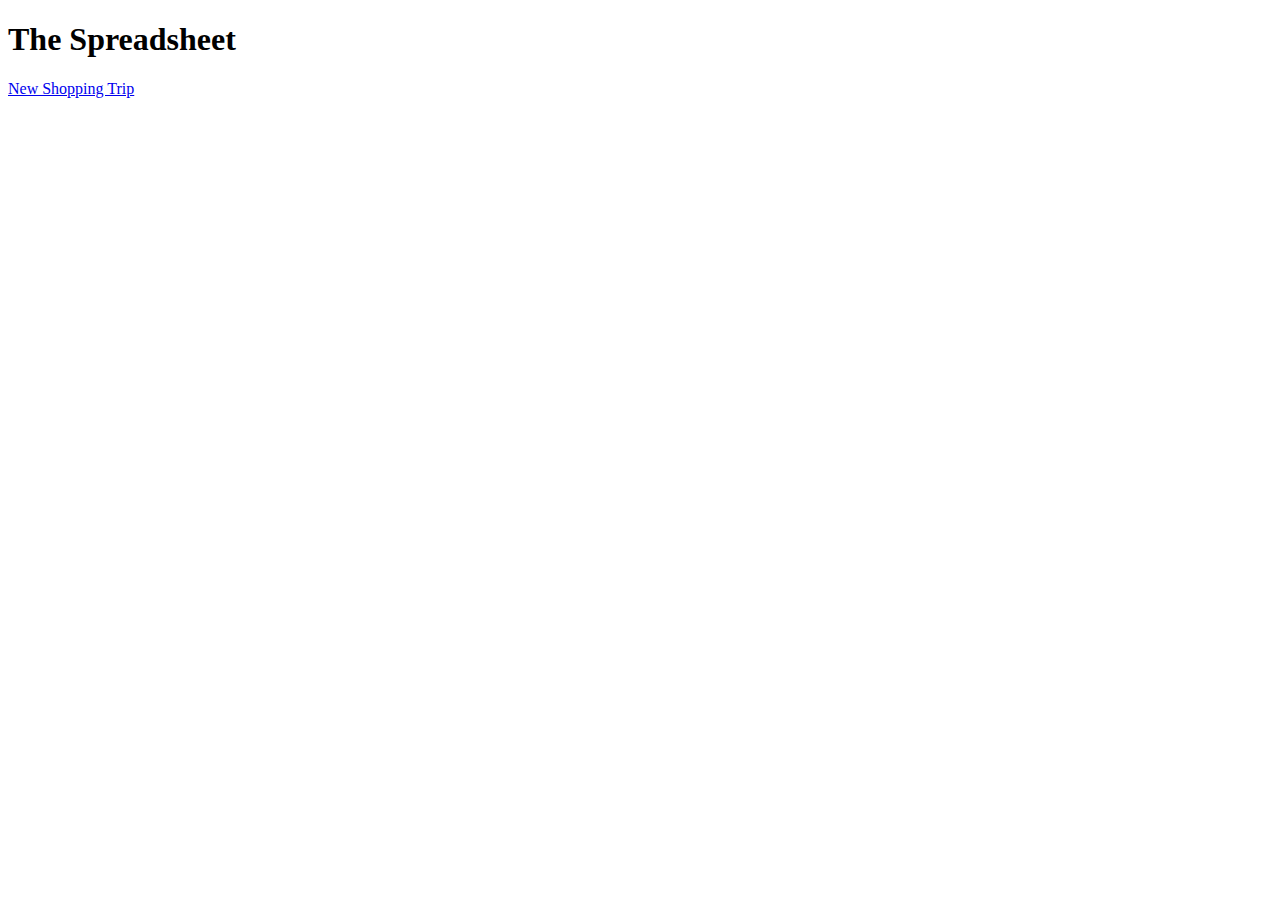
<file: index.html>
<!DOCTYPE html>
<html>
    <head>
        <title>The Spreadsheet</title>
    </head>

    <body>
        <h1>The Spreadsheet</h1>
        <a href="new-shopping-trip.html">New Shopping Trip</a>
    </body>

    <script src="script.js"></script>
</html>
</file>
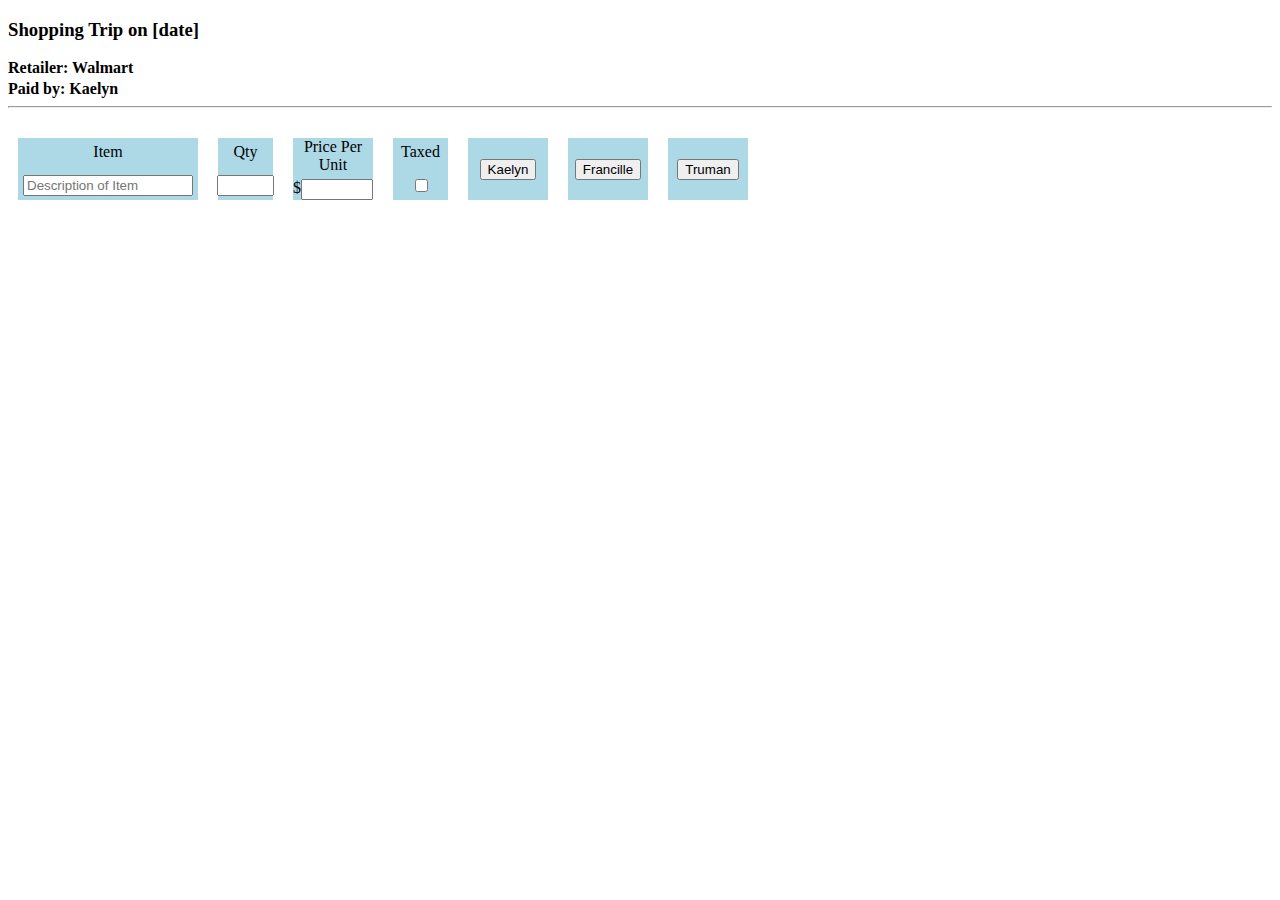
<file: new-debt-item.html>
<!DOCTYPE html>
<html>
    <head>
        <title>Debt List</title>
        <link rel="stylesheet" href="new-debt-item.css">
    </head>

    <body>
        <h3>Shopping Trip on [date]</h3>
        <h4>Retailer: Walmart</h4>
        <h4>Paid by: Kaelyn</h4>
        <hr>
        <div class="container">
            <div class="attr"> 
                <p class="attr-name">Item</p>
                <input type="text" placeholder="Description of Item" class="attr-box">
            </div>

            <div class="attr"> 
                <p class="attr-name">Qty</p>
                <input type="number" class="attr-box">
            </div>

            <div class="attr"> 
                <p class="attr-name">Price Per Unit</p>
                <div class="curr-box">
                    <p>$ </p>
                    <input type="text" class="attr-box">
                </div>
            </div>

            <div class="attr"> 
                <p class="attr-name">Taxed</p>
                <input type="checkbox">
            </div>

            <div class="attr"> 
                <button>Kaelyn</button>
                <input type="text" class="portion-text">
            </div>

            <div class="attr"> 
                <button>Francille</button>
                <input type="text" class="portion-text">
            </div>

            <div class="attr"> 
                <button>Truman</button>
                <input type="text" class="portion-text">
            </div>


        </div>
    </body>

    <script>

    </script>
</html>
</file>
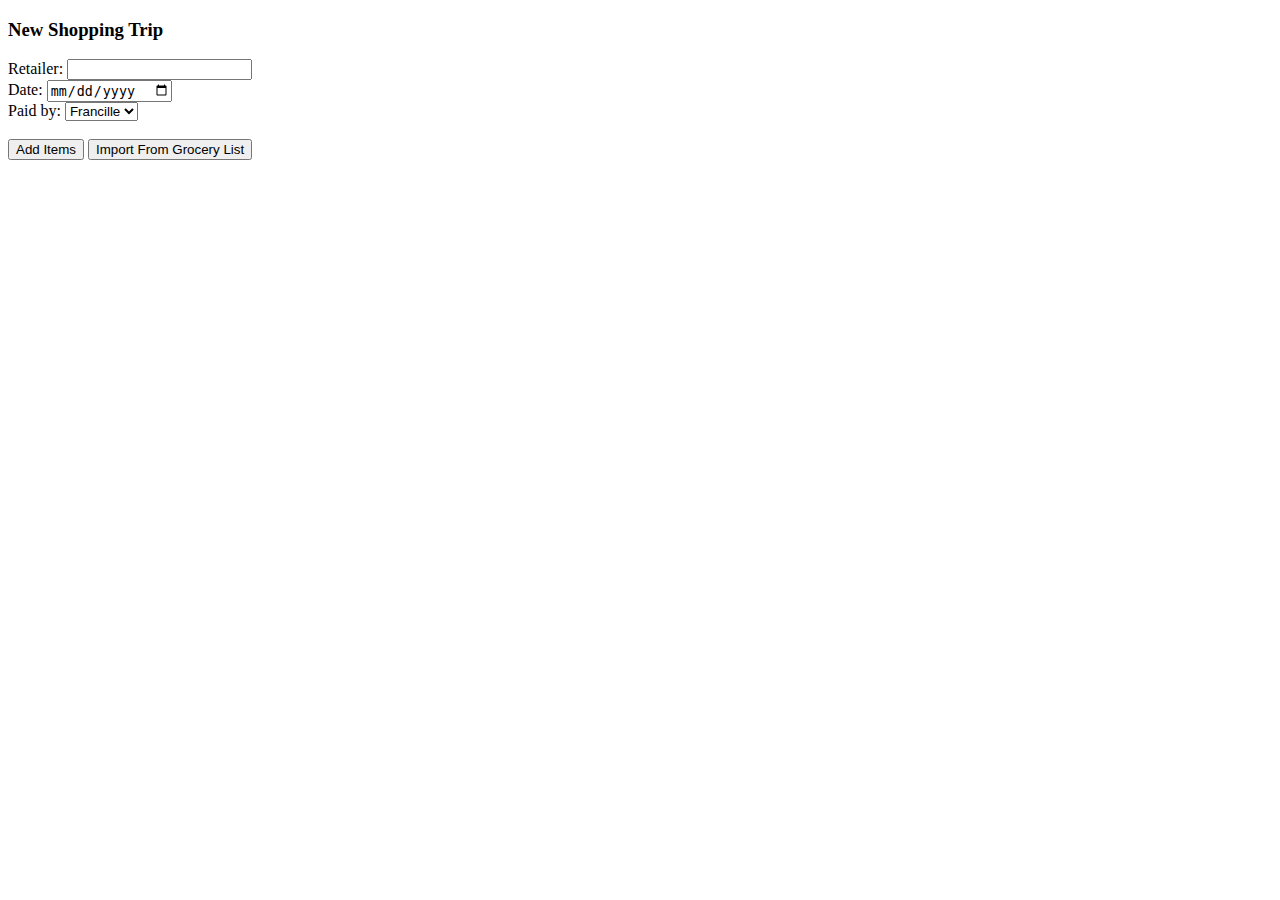
<file: new-shopping-trip.html>
<!DOCTYPE html>

<html>
<head>
    <title>New Shopping Trip</title>
</head>

<body>
    <h3>New Shopping Trip</h3>
    <form>
        <label for="retailer">Retailer: </label>
        <input type="text" id="retailer">
        <br>

        <label for="date">Date: </label>
        <input type="date" id="date">
        <br>
        <label for="name">Paid by: </label>
        <select id="name">
            <option value="Francille">Francille</option>
            <option value="Kaelyn">Kaelyn</option>
            <option value="Truman">Truman</option>
        </select>
        <br><br>
        <input type="submit" id="add" value="Add Items">
        <input type="submit" id="import" value="Import From Grocery List">

    </form>
</body>

<script src="new-shopping-trip.js"></script>


</html>
</file>
<file: new-debt-item.css>
h4 {
    margin-top: 0;
    margin-bottom: 3px;
}

p {
    margin-top: 0;
    margin-bottom: 3px;
}

.container {
    display: grid;
    grid-template-columns: 200px 75px 100px 75px 100px 100px 100px 100px 100px;
    margin-top: 20px;
}

.attr {
    display: grid;
    place-items: center;
    margin: 10px;
    background-color: lightblue;
}

.attr-name {
    text-align: center;
    margin-bottom: 5px;
}

.attr-box {
    width: 90%;
    align-items: center;
    
}

.curr-box {
    display: flex;
    flex-direction: row;
}

.portion-text {
    display: none;

}
</file>
